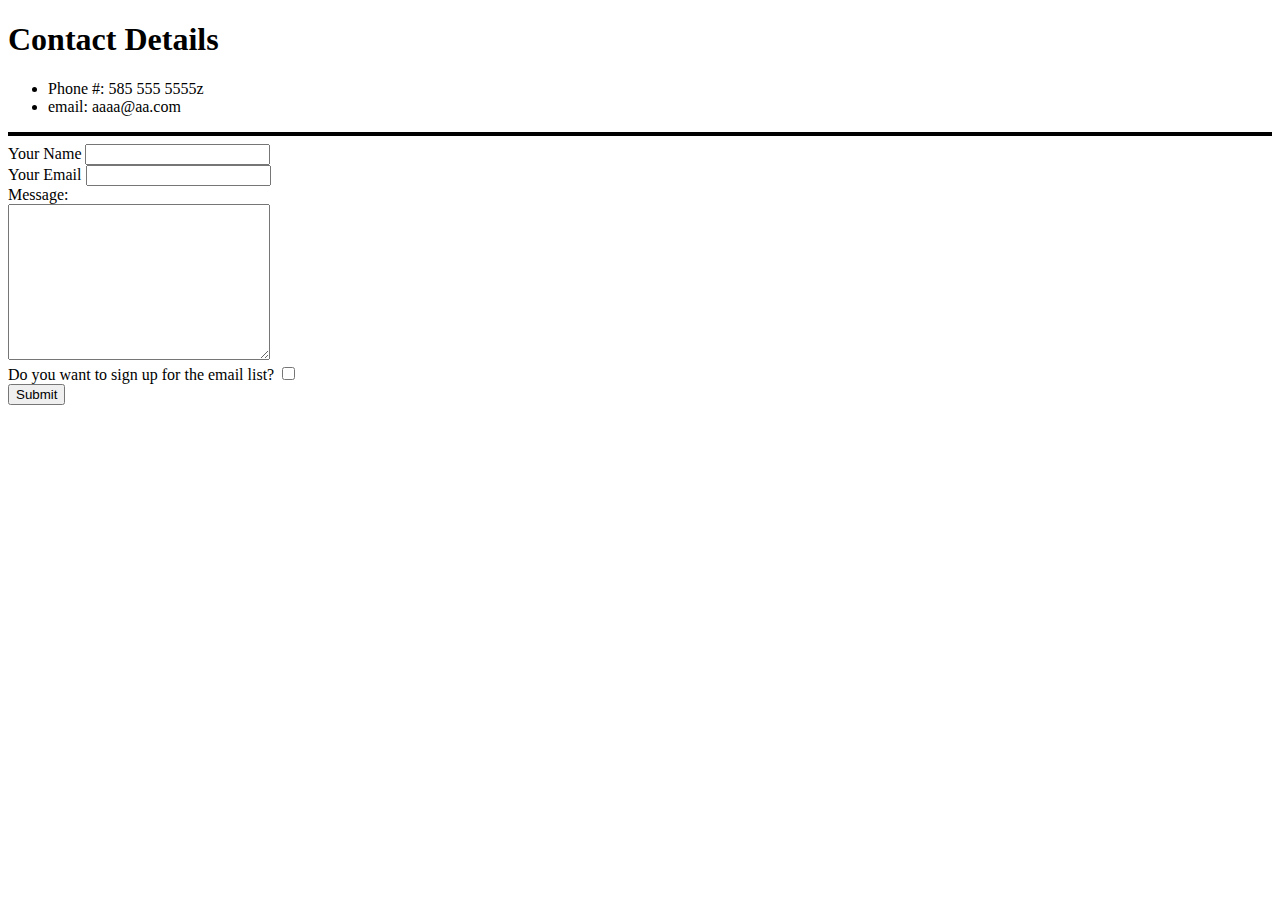
<file: Contact-me.html>
<!DOCTYPE html>
<html lang="en" dir="ltr">

<head>
    <meta charset="utf-8">
    <title></title>
</head>

<body>

    <h1>Contact Details</h1>
    <p>
    <ul>
        <li>Phone #: 585 555 5555z</li>
        <li>email: aaaa@aa.com</li>
    </ul>



    </p>
    <hr size="4" color="black">
    <form class="" action="mailto:info@akokash.com" method="post" enctype="text/plain">

        <label>Your Name</label>
        <input type="text" name="yourName" value=""><br>


        <label for="">Your Email</label>
        <input type="text" name="yourEmail" value=""><br>


        <label for="">Message:</label> <br>
        <textarea name="yourMessage" rows="10" cols="30"></textarea> <br>

        <label for="">Do you want to sign up for the email list?</label>
        <input type="checkbox" name="" value=""><br>
        <input type="submit" name="" value="Submit">


    </form>

</body>

</html>
</file>
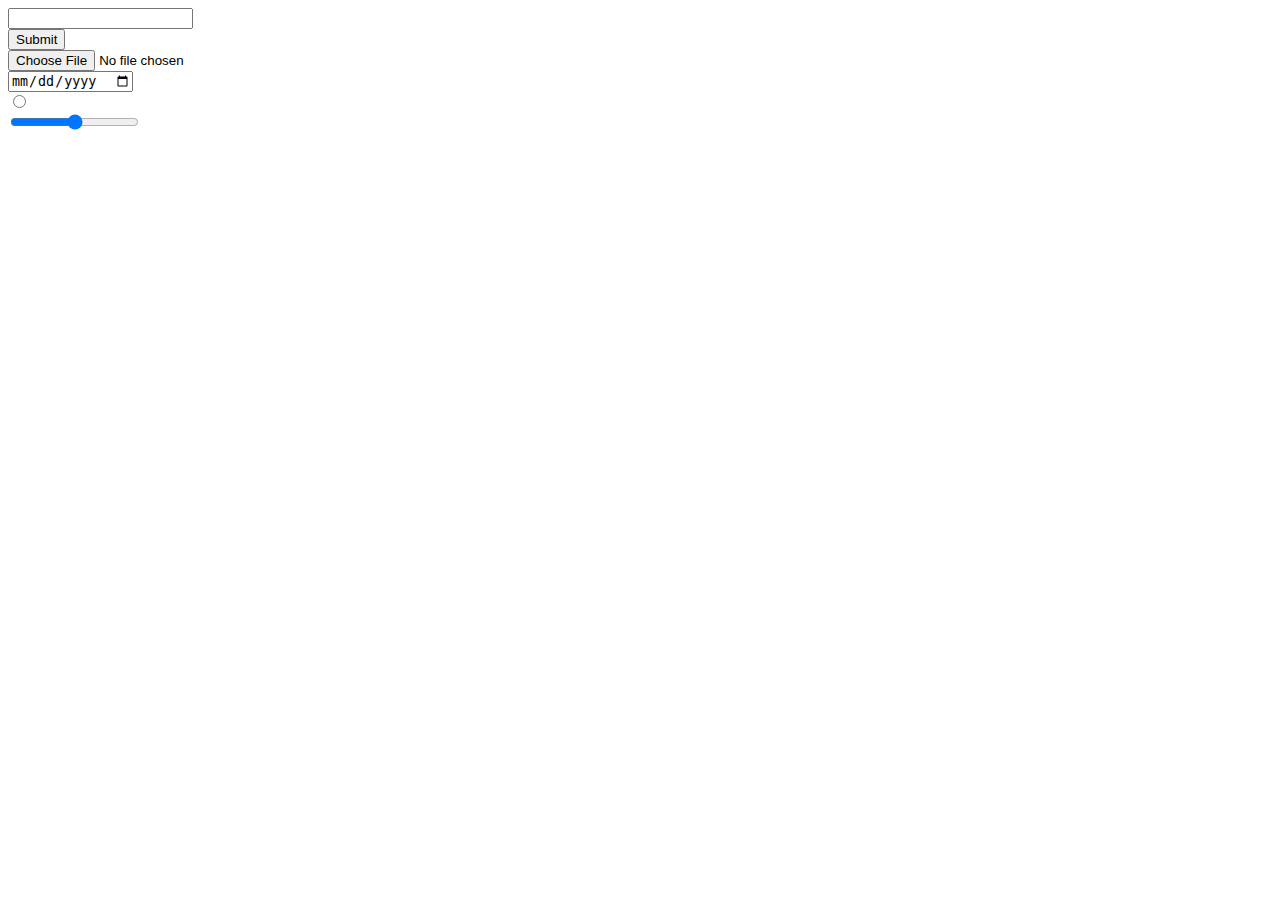
<file: inputs.html>
<!DOCTYPE html>
<html lang="en" dir="ltr">
    <head>
        <meta charset="utf-8">
        <title></title>
    </head>
    <body>
        <form class="" action="index.html" method="post">
            <input type="text" ><br>
            <input type="submit" ><br>
            <input type="file"><br>
            <input type="date"><br>
            <input type="radio"><br>
            <input type="range"><br>
        </form>
    </body>
</html>
</file>
